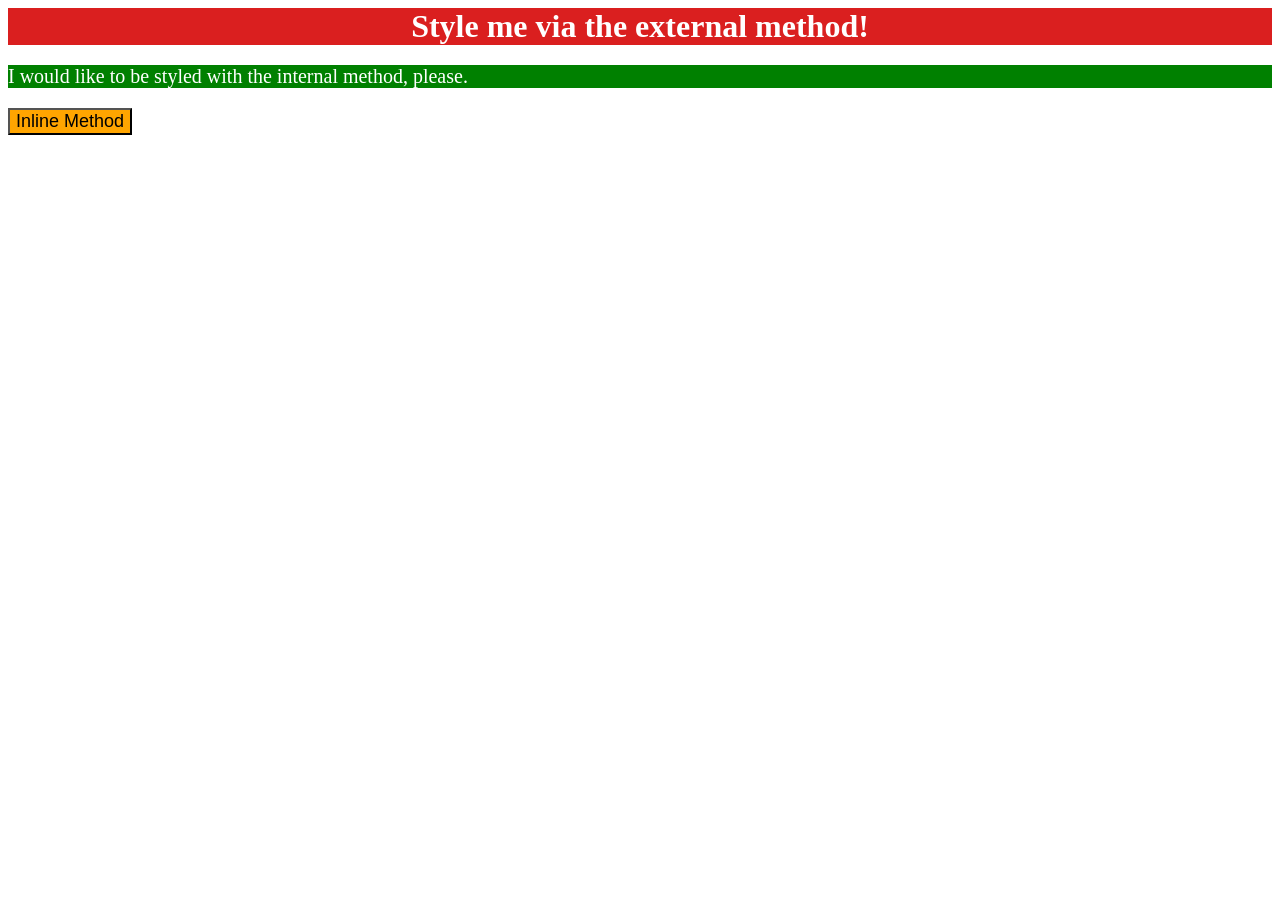
<file: foundations/intro-to-css/01-css-methods/index.html>
<!DOCTYPE html>
<html lang="en">

<head>
  <meta charset="UTF-8">
  <meta http-equiv="X-UA-Compatible" content="IE=edge">
  <meta name="viewport" content="width=device-width, initial-scale=1.0">
  <link rel="stylesheet" href="./style.css">
  <title>Methods for Adding CSS</title>
  <style>
    .p1 {
      background: green;
      color: white;
      font-size: 20px;
    }
  </style>
</head>

<body>
  <div class="d1">Style me via the external method!</div>
  <p class="p1">I would like to be styled with the internal method, please.</p>
  <button style="background-color: orange; font-size: 18px;">Inline Method</button>
</body>

</html>
</file>
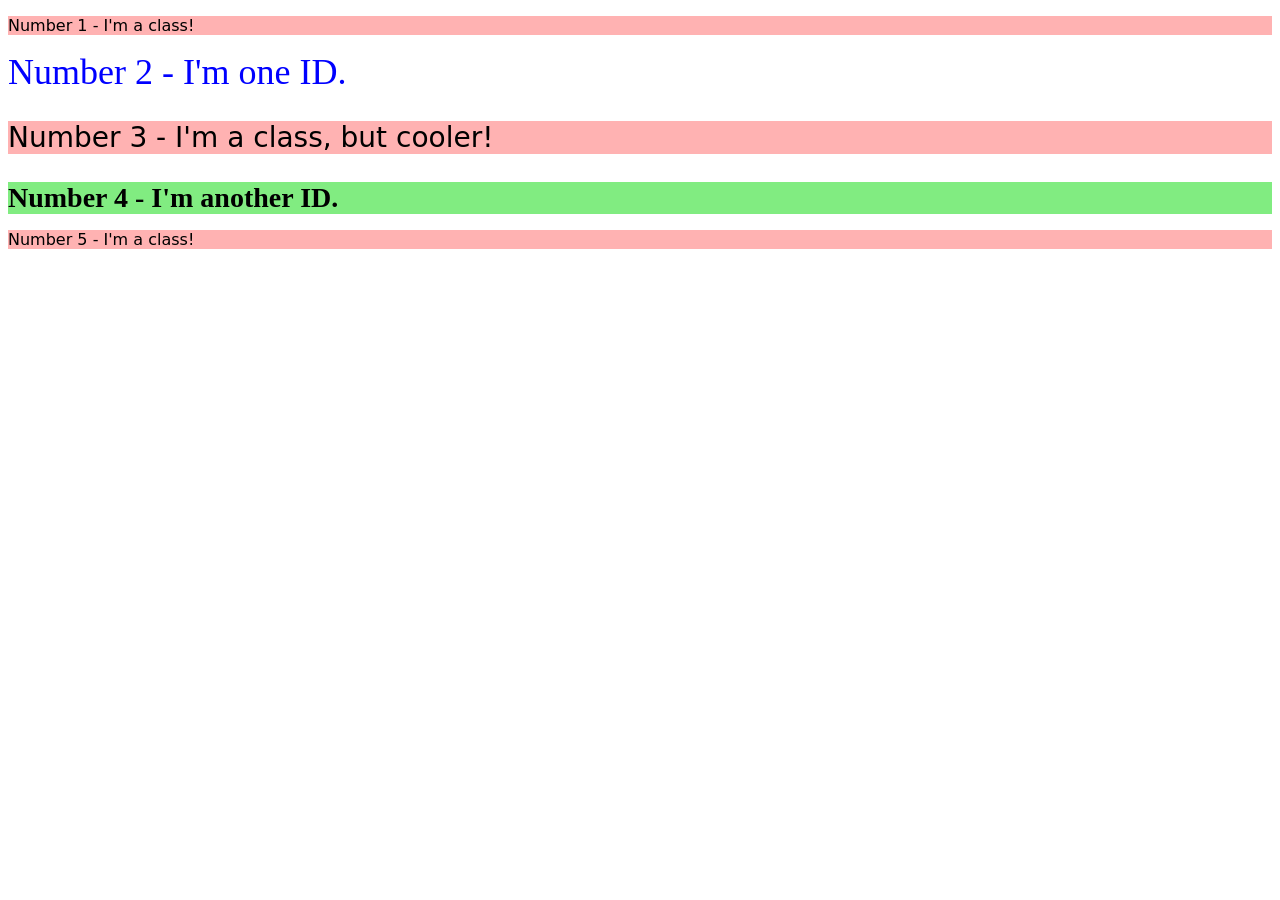
<file: foundations/intro-to-css/02-class-id-selectors/index.html>
<!DOCTYPE html>
<html lang="en">
  <head>
    <meta charset="UTF-8">
    <meta http-equiv="X-UA-Compatible" content="IE=edge">
    <meta name="viewport" content="width=device-width, initial-scale=1.0">
    <title>Class and ID Selectors</title>
    <link rel="stylesheet" href="style.css">
  </head>
  <body>
    <p class="odd">Number 1 - I'm a class!</p>
    <div id="no-2">Number 2 - I'm one ID.</div>
    <p class="odd increase-font-size">Number 3 - I'm a class, but cooler!</p>
    <div id="no-4" class="no-4 increase-font-size">Number 4 - I'm another ID.</div>
    <p class="odd">Number 5 - I'm a class!</p>
  </body>
</html>
</file>
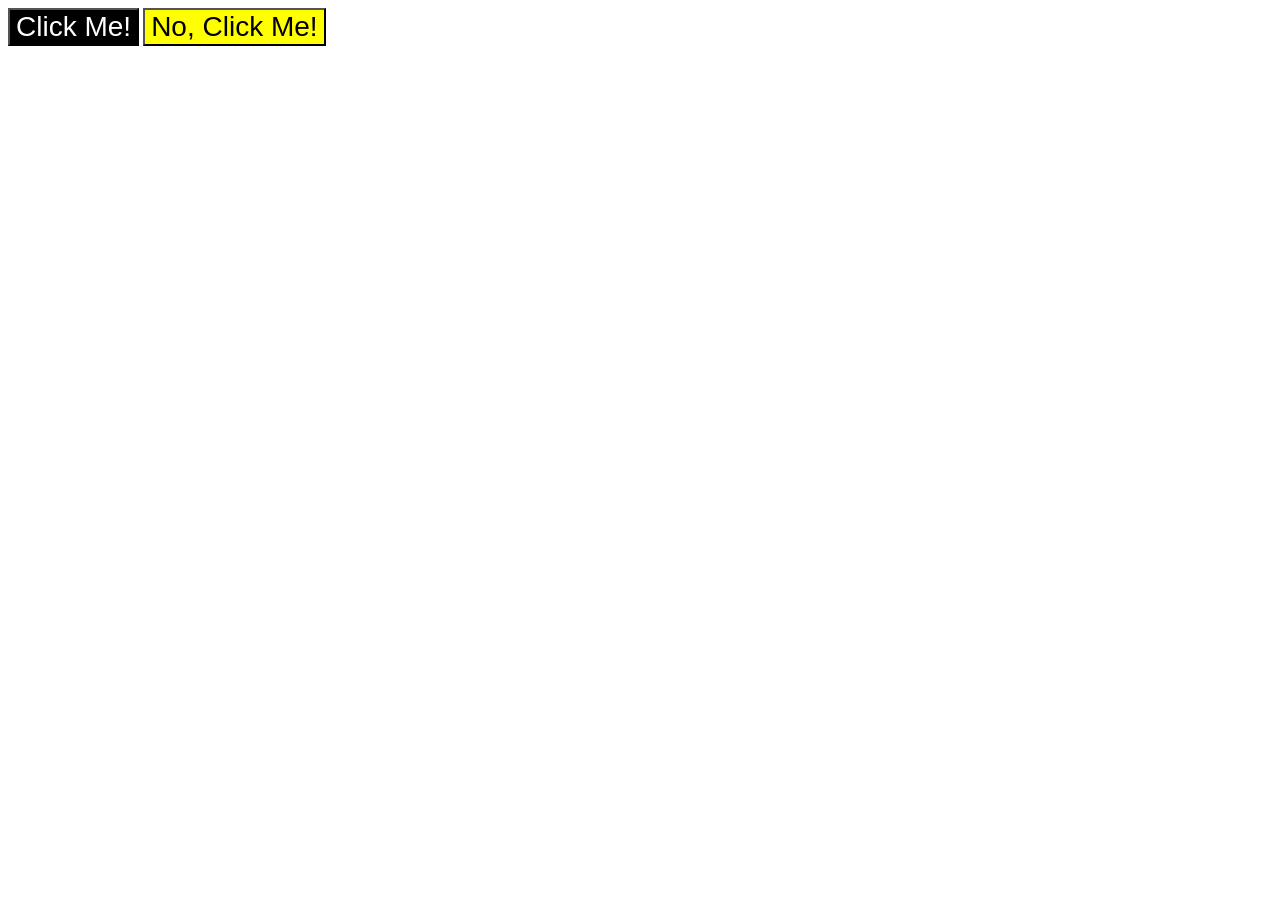
<file: foundations/intro-to-css/03-grouping-selectors/index.html>
<!DOCTYPE html>
<html lang="en">
  <head>
    <meta charset="UTF-8">
    <meta http-equiv="X-UA-Compatible" content="IE=edge">
    <meta name="viewport" content="width=device-width, initial-scale=1.0">
    <title>Grouping Selectors</title>
    <link rel="stylesheet" href="style.css">
  </head>
  <body>
    <button class="first-btn">Click Me!</button>
    <button class="second-btn">No, Click Me!</button>
  </body>
</html>
</file>
<file: foundations/intro-to-css/01-css-methods/style.css>
.d1{
        background: #da1f1f;
        color: white;
        font-size: 32px;
        text-align: center;
        font-weight: 700;
      }
</file>
<file: foundations/intro-to-css/02-class-id-selectors/style.css>
.odd {
    background-color: hsl(0, 100%, 50%,.3);
    font-family: Verdana,"DejaVu Sans",sans-serif;
}

.increase-font-size{
    font-size: 28px;
}

#no-4{
    background-color: hsla(120, 90%, 45%, 0.514);
    font-weight: bold;
}

#no-2{
    color: blue;
    font-size: 36px;
}
</file>
<file: foundations/intro-to-css/03-grouping-selectors/style.css>
/* Add CSS Styling */

.first-btn, .second-btn{
 font-family: Helvetica,"Times New Roman",sans-serif;
 font-size: 28px;
}

.first-btn{
    color: white;
    background-color: black;
}
.second-btn{
background-color: yellow;
}
</file>
